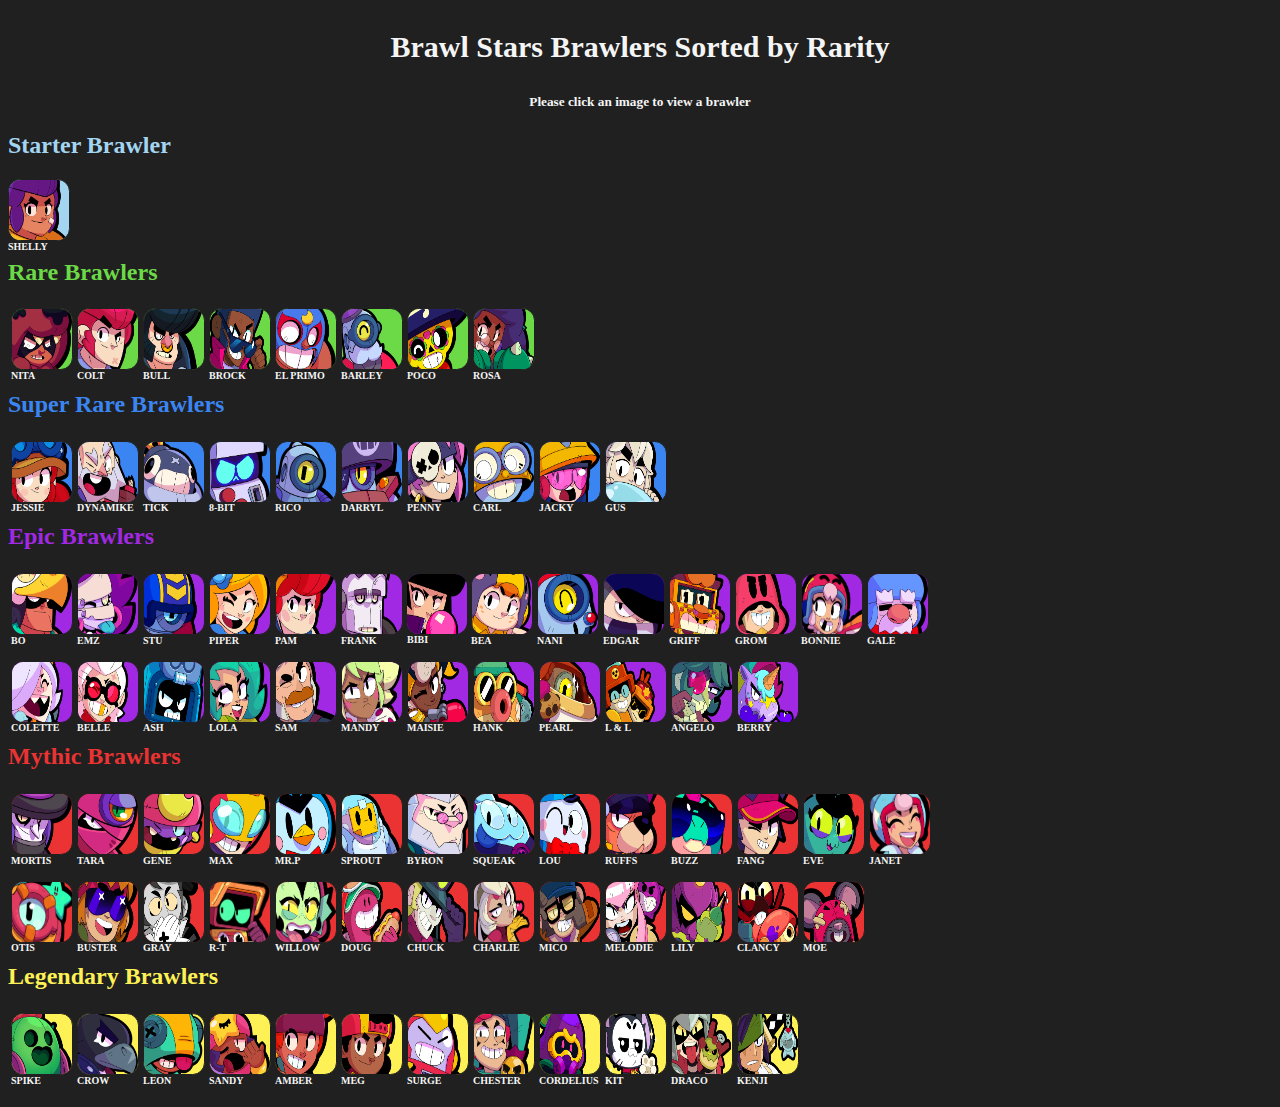
<file: index.html>
<!DOCTYPE html>
<html>
    <head>
        <title> Brawl Stars Website </title>
        <link href="./style.css" rel="stylesheet" />
    </head>
    <body>
        <p style="font-size: 30px; color: whitesmoke; text-align: center;"> <b>Brawl Stars Brawlers Sorted by Rarity </b></p>
        <h5 style="color: whitesmoke; text-align: center;"> Please click an image to view a brawler</h5>
        <h2 style="color: #A3D5F1"> Starter Brawler </h2>
        <a href="shelly.html"><img  src= "shelly_portrait.png" style=" background-color: #A3D5F1; border: 1px solid; color: rgb(32, 32, 32);"></img></a> 
        <p style="text-align: left; margin-top: -4.5px; font-size: 10px;"><b> SHELLY </b> </p>
            <h2 style="color: #6CDA47; margin-top: -3px;"> Rare Brawlers </h2>
            <table>
                <tr> 
                <td> <a href="Nita.html"> <img src="nita_portrait.png" style="background-color: #6CDA47; border: 1px solid; color: rgb(32, 32, 32);"> </img> </a>
                    <p style="font-size: 10px; margin-top: -4.5px;"><b> NITA </b> </p>
                </td>
                <td><a href="colt.html"> <img src="colt_portrait.png" style="border: 1px solid; color: rgb(32, 32, 32); background-color: #6CDA47;"></img> </a>
                <p style="font-size: 10px; margin-top: -4.5px;"><b> COLT </b></p>
            </td>
                <td> <a href="bull.html"><img src="bull_portrait.png" style="border: 1px solid; color: rgb(32, 32, 32) ; background-color: #6CDA47;"></img></a>
                <p style="font-size: 10px; margin-top: -4.5px;"><b> BULL </b></p>
             </td>
                <td><a href="Brock.html"> <img src="brock_portrait.png" style="border: 1px solid; color: rgb(32, 32, 32); background-color: #6CDA47;"></img> </a>
                <p style="font-size: 10px; margin-top: -4.5px;"><b> BROCK </b></p>
            </td>
                <td> <a href="ElPrimo.html"><img src="elprimo_portrait.png" style="border: 1px solid; color: rgb(32, 32, 32); background-color: #6CDA47;"></img> </a>
                <p style="font-size: 10px; margin-top: -4.5px;"><b> EL PRIMO </b></p> 
            </td>
                <td><a href="barley.html"> <img src="barley_portrait.png" style="border: 1px solid; color: rgb(32, 32, 32); background-color: #6CDA47;"></img></a>
                <p style="font-size: 10px; margin-top: -4.5px;"><b> BARLEY </b></p> 
            </td>
                <td><a href="Poco.html"> <img src="poco_portrait.png" style="border: 1px solid; color: rgb(32, 32, 32); background-color: #6CDA47;"></img> </a>
                <p style="font-size: 10px; margin-top: -4.5px;"><b> POCO </b></p> 
            </td>
                <td><a href="Rosa.html"> <img src="rosa_portrait.png" style="border: 1px solid; color: rgb(32, 32, 32); background-color: #6CDA47;"></img> </a>
                <p style="font-size: 10px; margin-top: -4.5px;"><b> ROSA </b></p> 
            </td>
                </tr>
            </table>
        <h2 style="color: #3B85F2; margin-top: -3px;"> Super Rare Brawlers</h2>
        <table>
            <tr>
                <td> <img src="jessie_portrait.png" style="background-color: #3B85F2; border: 1px solid; color: rgb(32, 32, 32)"> </img>
                <p style="font-size: 10px; margin-top: -4.5px;"><b> JESSIE </b></p>
            </td>
            <td> <img src="dynamike_portrait.png" style="background-color:#3B85F2; border: 1px solid; color: rgb(32, 32, 32)"> </img>
                <p style="font-size: 10px; margin-top: -4.5px;"><b> DYNAMIKE </b></p>
            </td>
            <td> <img src="tick_portrait.png" style="background-color:#3B85F2; border: 1px solid; color: rgb(32, 32, 32)"> </img>
                <p style="font-size: 10px; margin-top: -4.5px;"><b> TICK </b></p>
            </td>
            <td> <img src="8bit_portrait.png" style="background-color:#3B85F2; border: 1px solid; color:rgb(32, 32, 32)"> </img>
                <p style="font-size: 10px; margin-top: -4.5px;"><b> 8-BIT </b></p>
            </td>
            <td> <img src="rico_portrait.png" style="background-color:#3B85F2; border: 1px solid; color:rgb(32, 32, 32)"> </img>
                <p style="font-size: 10px; margin-top: -4.5px;"><b> RICO </b></p>
            </td>
            <td> <img src="darryl_portrait.png" style="background-color:#3B85F2; border: 1px solid; color:rgb(32, 32, 32)"> </img>
                <p style="font-size: 10px; margin-top: -4.5px;"><b> DARRYL </b></p>
            </td>
            <td> <img src="penny_portrait.png" style="background-color:#3B85F2; border: 1px solid; color:rgb(32, 32, 32)"> </img>
                <p style="font-size: 10px; margin-top: -4.5px;"><b> PENNY </b></p>
            </td>
            <td> <img src="carl_portrait.png" style="background-color:#3B85F2; border: 1px solid; color:rgb(32, 32, 32)"> </img>
                <p style="font-size: 10px; margin-top: -4.5px;"><b> CARL </b></p>
            </td>
            <td> <img src="jacky_portrait.png" style="background-color:#3B85F2; border: 1px solid; color:rgb(32, 32, 32)"> </img>
                <p style="font-size: 10px; margin-top: -4.5px;"><b> JACKY </b></p>
            </td>
            <td> <img src="gus_portrait.png" style="background-color:#3B85F2; border: 1px solid; color:rgb(32, 32, 32)"> </img>
                <p style="font-size: 10px; margin-top: -4.5px;"><b> GUS </b></p>
            </td>
            </tr>
        </table>
        <h2 style="color: #A229E3; margin-top: -3px;"> Epic Brawlers </h2>
        <table>
            <tr>
                <td> <img src="bo_portrait.png" style="background-color: #A229E3; border: 1px solid; color: rgb(32, 32, 32);"> </img>
                    <p style="font-size: 10px; margin-top: -4.5px;"><b> BO </b></p> 
                <td> <img src="emz_portrait.png" style="background-color: #A229E3; border: 1px solid; color: rgb(32, 32, 32);"></img>
                    <p style="font-size: 10px; margin-top: -4.5px;"><b> EMZ </b></p>
                </td>
                <td> <img src="stu_portrait.png" style="background-color: #A229E3; border: 1px solid; color: rgb(32, 32, 32)"> </img>
                    <p style="font-size: 10px; margin-top: -4.5px;"><b> STU </b> </p>
                </td>
                <td> <img src="piper_portrait.png" style="background-color: #A229E3; border: 1px solid; color: rgb(32, 32, 32);"> </img>
            <p style="font-size: 10px; margin-top: -4.5px;"><b> PIPER </b></p>
                </td> 
                <td> <img src="pam_portrait.png" style="background-color: #A229E3; border: 1px solid; color: rgb(32, 32, 32)"></img>
                <p style="font-size: 10px; margin-top: -4.5px;"><b> PAM </b></p>
                </td>
                <td> <img src="frank_portrait.png" style="background-color: #A229E3; border: 1px solid; color: rgb(32, 32, 32)"></img>
                    <p style="font-size: 10px; margin-top: -4.5px;"><b> FRANK </b></p>
                </td>
                <td> <img src="bibi_portrait.png" style="background-color: #A229E3; border: 1px sodid; color: rgb(32, 32, 32)"></img>
                    <p style="font-size: 10px; margin-top: -4.5px;"><b> BIBI </b></p>
                </td>
                <td> <img src="bea_portrait.png" style="background-color:#A229E3; border: 1px solid; color: rgb(32, 32, 32)"></img>
                    <p style="font-size: 10px; margin-top: -4.5px;"><b> BEA </b></p>
                </td>
                <td> <img src="nani_portrait.png" style="background-color:#A229E3; border: 1px solid; color: rgb(32, 32, 32)"></img>
                    <p style="font-size: 10px; margin-top: -4.5px;"><b> NANI </b></p>
                </td>
                <td> <img src="edgar_portrait.png" style=" background-color: #A229E3; border: 1px solid; color: rgb(32, 32, 32)"></img>
                    <p style="font-size: 10px; margin-top: -4.5px;"><b> EDGAR </b></p>
                </td>
                <td> <img src="griff_portrait.png" style=" background-color: #A229E3; border: 1px solid; color: rgb(32, 32, 32)"></img>
                    <p style="font-size: 10px; margin-top: -4.5px;"><b> GRIFF </b></p>
                </td>
                <td> <img src="grom_portrait.png" style=" background-color: #A229E3; border: 1px solid; color: rgb(32, 32, 32)"></img>
                    <p style="font-size: 10px; margin-top: -4.5px;"><b> GROM </b></p>
                </td>
                <td> <img src="bonnie_portrait.png" style=" background-color: #A229E3; border: 1px solid; color: rgb(32, 32, 32)"></img>
                    <p style="font-size: 10px; margin-top: -4.5px;"><b> BONNIE </b></p>
                </td>
                <td> <img src="gale_portrait.png" style=" background-color: #A229E3; border: 1px solid; color: rgb(32, 32, 32)"></img>
                    <p style="font-size: 10px; margin-top: -4.5px;"><b> GALE </b></p>
                </td>
            </tr>
        </table>
        <table style="margin-top: -1px"> 
            <tr>
                <td> <img src="colette_portrait.png" style=" background-color: #A229E3; border: 1px solid; color: rgb(32, 32, 32)"></img>
                    <p style="font-size: 10px; margin-top: -4.5px;"><b> COLETTE </b></p>
                </td>
                <td> <img src="belle_portrait.png" style=" background-color: #A229E3; border: 1px solid; color: rgb(32, 32, 32)"></img>
                    <p style="font-size: 10px; margin-top: -4.5px;"><b> BELLE </b></p>
                </td>
                <td> <img src="ash_portrait.png" style=" background-color: #A229E3; border: 1px solid; color: rgb(32, 32, 32)"></img>
                    <p style="font-size: 10px; margin-top: -4.5px;"><b> ASH </b></p>
                </td>
                <td> <img src="lola_portrait.png" style=" background-color: #A229E3; border: 1px solid; color: rgb(32, 32, 32)"></img>
                    <p style="font-size: 10px; margin-top: -4.5px;"><b> LOLA </b></p>
                </td>
                <td> <img src="sam_portrait.png" style=" background-color: #A229E3; border: 1px solid; color: rgb(32, 32, 32)"></img>
                    <p style="font-size: 10px; margin-top: -4.5px;"><b> SAM </b></p>
                </td>
                <td> <img src="mandy_portrait.png" style=" background-color: #A229E3; border: 1px solid; color: rgb(32, 32, 32)"></img>
                    <p style="font-size: 10px; margin-top: -4.5px;"><b> MANDY </b></p>
                </td>
                <td> <img src="maisie_portrait.png" style=" background-color: #A229E3; border: 1px solid; color: rgb(32, 32, 32)"></img>
                    <p style="font-size: 10px; margin-top: -4.5px;"><b> MAISIE </b></p>
                </td>
                <td> <img src="hank_portrait.png" style=" background-color: #A229E3; border: 1px solid; color: rgb(32, 32, 32)"></img>
                    <p style="font-size: 10px; margin-top: -4.5px;"><b> HANK </b></p>
                </td>
                <td> <img src="pearl_portrait.png" style=" background-color: #A229E3; border: 1px solid; color: rgb(32, 32, 32)"></img>
                    <p style="font-size: 10px; margin-top: -4.5px;"><b> PEARL </b></p>
                </td>
                <td> <img src="larry&lawrie_portrait.png" style=" background-color: #A229E3; border: 1px solid; color: rgb(32, 32, 32);"></img>
                    <p style="font-size: 10px; margin-top: -4.5px;"><b> L & L </b></p>
                </td>
                <td> <img src="angelo_portrait.png" style=" background-color: #A229E3; border: 1px solid; color: rgb(32, 32, 32)"></img>
                    <p style="font-size: 10px; margin-top: -4.5px;"><b> ANGELO </b></p>
                </td>
                <td> <img src="berry_portrait.png" style=" background-color: #A229E3; border: 1px solid; color: rgb(32, 32, 32)"></img>
                    <p style="font-size: 10px; margin-top: -4.5px;"><b> BERRY </b></p>
                </td>
            </tr>
        </table>
        <h2 style="color: #EA3332; margin-top: -3px;"> Mythic Brawlers </h2>
        <table>
            <tr>
                <td> <img src="mortis_portrait.png" style=" background-color: #EA3332; border: 1px solid; color: rgb(32, 32, 32)"></img>
                <p style="font-size: 10px; margin-top: -4.5px;"><b> MORTIS </b></p>
            </td>
            <td> <img src="tara_portrait.png" style=" background-color: #EA3332; border: 1px solid; color: rgb(32, 32, 32)"></img>
                <p style="font-size: 10px; margin-top: -4.5px;"><b> TARA </b></p>
            </td>
            <td> <img src="gene_portrait.png" style=" background-color: #EA3332; border: 1px solid; color: rgb(32, 32, 32)"></img>
                <p style="font-size: 10px; margin-top: -4.5px;"><b> GENE </b></p>
            </td>
            <td> <img src="max_portrait.png" style=" background-color: #EA3332; border: 1px solid; color: rgb(32, 32, 32)"></img>
                <p style="font-size: 10px; margin-top: -4.5px;"><b> MAX </b></p>
            </td>
            <td> <img src="mrp_portrait.png" style=" background-color: #EA3332; border: 1px solid; color: rgb(32, 32, 32)"></img>
                <p style="font-size: 10px; margin-top: -4.5px;"><b> MR.P </b></p>
            </td>
            <td> <img src="sprout_portrait.png" style=" background-color: #EA3332; border: 1px solid; color: rgb(32, 32, 32)"></img>
                <p style="font-size: 10px; margin-top: -4.5px;"><b> SPROUT </b></p>
            </td>
            <td> <img src="byron_portrait.png" style=" background-color: #EA3332; border: 1px solid; color: rgb(32, 32, 32)"></img>
                <p style="font-size: 10px; margin-top: -4.5px;"><b> BYRON </b></p>
            </td>
            <td> <img src="squeak_portrait.png" style=" background-color: #EA3332; border: 1px solid; color: rgb(32, 32, 32)"></img>
                <p style="font-size: 10px; margin-top: -4.5px;"><b> SQUEAK </b></p>
            </td>
            <td> <img src="lou_portrait.png" style=" background-color: #EA3332; border: 1px solid; color: rgb(32, 32, 32)"></img>
                <p style="font-size: 10px; margin-top: -4.5px;"><b> LOU </b></p>
            </td>
            <td> <img src="ruffs_portrait.png" style=" background-color: #EA3332; border: 1px solid; color: rgb(32, 32, 32)"></img>
                <p style="font-size: 10px; margin-top: -4.5px;"><b> RUFFS </b></p>
            </td>
            <td> <img src="buzz_portrait.png" style=" background-color: #EA3332; border: 1px solid; color: rgb(32, 32, 32)"></img>
                <p style="font-size: 10px; margin-top: -4.5px;"><b> BUZZ </b></p>
            </td>
            <td> <img src="fang_portrait.png" style=" background-color: #EA3332; border: 1px solid; color: rgb(32, 32, 32)"></img>
                <p style="font-size: 10px; margin-top: -4.5px;"><b> FANG </b></p>
            </td>
            <td> <img src="eve_portrait.png" style=" background-color: #EA3332; border: 1px solid; color: rgb(32, 32, 32)"></img>
                <p style="font-size: 10px; margin-top: -4.5px;"><b> EVE </b></p>
            </td>
            <td> <img src="janet_portrait.png" style=" background-color: #EA3332; border: 1px solid; color: rgb(32, 32, 32)"></img>
                <p style="font-size: 10px; margin-top: -4.5px;"><b> JANET </b></p>
            </td>
            </tr>
            </table>
            <table style="margin-top: -1px">
                <tr>
                    <td> <img src="otis_portrait.png" style=" background-color: #EA3332; border: 1px solid; color: rgb(32, 32, 32)"></img>
                        <p style="font-size: 10px; margin-top: -4.5px;"><b> OTIS </b></p>
                    </td>
                    <td> <img src="buster_portrait.png" style=" background-color: #EA3332; border: 1px solid; color: rgb(32, 32, 32)"></img>
                        <p style="font-size: 10px; margin-top: -4.5px;"><b> BUSTER </b></p>
                    </td>
                    <td> <img src="gray_portrait.png" style=" background-color: #EA3332; border: 1px solid; color: rgb(32, 32, 32)"></img>
                        <p style="font-size: 10px; margin-top: -4.5px;"><b> GRAY </b></p>
                    </td>
                    <td> <img src="rt_portrait.png" style=" background-color: #EA3332; border: 1px solid; color: rgb(32, 32, 32)"></img>
                        <p style="font-size: 10px; margin-top: -4.5px;"><b> R-T </b></p>
                    </td>
                    <td> <img src="willow_portrait.png" style=" background-color: #EA3332; border: 1px solid; color: rgb(32, 32, 32)"></img>
                        <p style="font-size: 10px; margin-top: -4.5px;"><b> WILLOW </b></p>
                    </td>
                    <td> <img src="doug_portrait.png" style=" background-color: #EA3332; border: 1px solid; color: rgb(32, 32, 32)"></img>
                        <p style="font-size: 10px; margin-top: -4.5px;"><b> DOUG </b></p>
                    </td>
                    <td> <img src="chuck_portrait.png" style=" background-color: #EA3332; border: 1px solid; color: rgb(32, 32, 32)"></img>
                        <p style="font-size: 10px; margin-top: -4.5px;"><b> CHUCK </b></p>
                    </td>
            <td> <img src="charlie_portrait.png" style=" background-color: #EA3332; border: 1px solid; color: rgb(32, 32, 32)"></img>
                <p style="font-size: 10px; margin-top: -4.5px;"><b> CHARLIE </b></p>
            </td>
            <td> <img src="mico_portrait.png" style=" background-color: #EA3332; border: 1px solid; color: rgb(32, 32, 32)"></img>
                <p style="font-size: 10px; margin-top: -4.5px;"><b> MICO </b></p>
            </td>
            <td> <img src="melodie_portrait.png" style=" background-color: #EA3332; border: 1px solid; color: rgb(32, 32, 32)"></img>
                <p style="font-size: 10px; margin-top: -4.5px;"><b> MELODIE </b></p>
            </td>
            <td> <img src="lily_portrait.png" style=" background-color: #EA3332; border: 1px solid; color: rgb(32, 32, 32)"></img>
                <p style="font-size: 10px; margin-top: -4.5px;"><b> LILY </b></p>
            </td>
            <td> <img src="clancy_portrait.png" style=" background-color: #EA3332; border: 1px solid; color: rgb(32, 32, 32)"></img>
                <p style="font-size: 10px; margin-top: -4.5px;"><b> CLANCY </b></p>
            </td>
            <td> <img src="moe_portrait.png" style=" background-color: #EA3332; border: 1px solid; color: rgb(32, 32, 32)"></img>
                <p style="font-size: 10px; margin-top: -4.5px;"><b> MOE </b></p>
            </td>
            </tr>
        </table>
        <h2 style="color: #FDF156; margin-top: -3px"> Legendary Brawlers </h2>
        <table>
            <tr>
            <td> <img src="spike_portrait.png" style="background-color: #FDF156; border: 1px solid; color: rgb(32, 32, 32)"> </img>
                <p style="font-size: 10px; margin-top: -4.5px;"><b> SPIKE </b></p>
            </td>
            <td> <img src="crow_portrait.png" style="background-color: #FDF156; border: 1px solid; color: rgb(32, 32, 32)"> </img>
                <p style="font-size: 10px; margin-top: -4.5px;"><b> CROW </b></p>
            </td>
            <td> <img src="leon_portrait.png" style="background-color: #FDF156; border: 1px solid; color: rgb(32, 32, 32)"> </img>
                <p style="font-size: 10px; margin-top: -4.5px;"><b> LEON </b></p>
            </td>
            <td> <img src="sandy_portrait.png" style="background-color: #FDF156; border: 1px solid; color: rgb(32, 32, 32)"> </img>
                <p style="font-size: 10px; margin-top: -4.5px;"><b> SANDY </b></p>
            </td>
            <td> <img src="amber_portrait.png" style="background-color: #FDF156; border: 1px solid; color: rgb(32, 32, 32)"> </img>
                <p style="font-size: 10px; margin-top: -4.5px;"><b> AMBER </b></p>
            </td>
            <td> <img src="meg_portrait.png" style="background-color: #FDF156; border: 1px solid; color: rgb(32, 32, 32)"> </img>
                <p style="font-size: 10px; margin-top: -4.5px;"><b> MEG </b></p>
            </td>
            <td> <img src="surge_portrait.png" style="background-color: #FDF156; border: 1px solid; color: rgb(32, 32, 32)"> </img>
                <p style="font-size: 10px; margin-top: -4.5px;"><b> SURGE </b></p>
            </td>
            <td> <img src="chester_portrait.png" style="background-color: #FDF156; border: 1px solid; color: rgb(32, 32, 32)"> </img>
                <p style="font-size: 10px; margin-top: -4.5px;"><b> CHESTER </b></p>
            </td>
            <td> <img src="cordelius_portrait.png" style="background-color: #FDF156; border: 1px solid; color: rgb(32, 32, 32)"> </img>
                <p style="font-size: 10px; margin-top: -4.5px;"><b> CORDELIUS </b></p>
            </td>
            <td> <img src="kit_portrait.png" style="background-color: #FDF156; border: 1px solid; color: rgb(32, 32, 32)"> </img>
                <p style="font-size: 10px; margin-top: -4.5px;"><b> KIT </b></p>
            </td>
            <td> <img src="draco_portrait.png" style="background-color: #FDF156; border: 1px solid; color: rgb(32, 32, 32)"> </img>
                <p style="font-size: 10px; margin-top: -4.5px;"><b> DRACO </b></p>
            </td>
            <td> <img src="kenji_portrait.png" style="background-color: #FDF156; border: 1px solid; color: rgb(32, 32, 32)"> </img>
                <p style="font-size: 10px; margin-top: -4.5px;"><b> KENJI </b></p>
            </td>
        </table>
    </body>
</html>
</file>
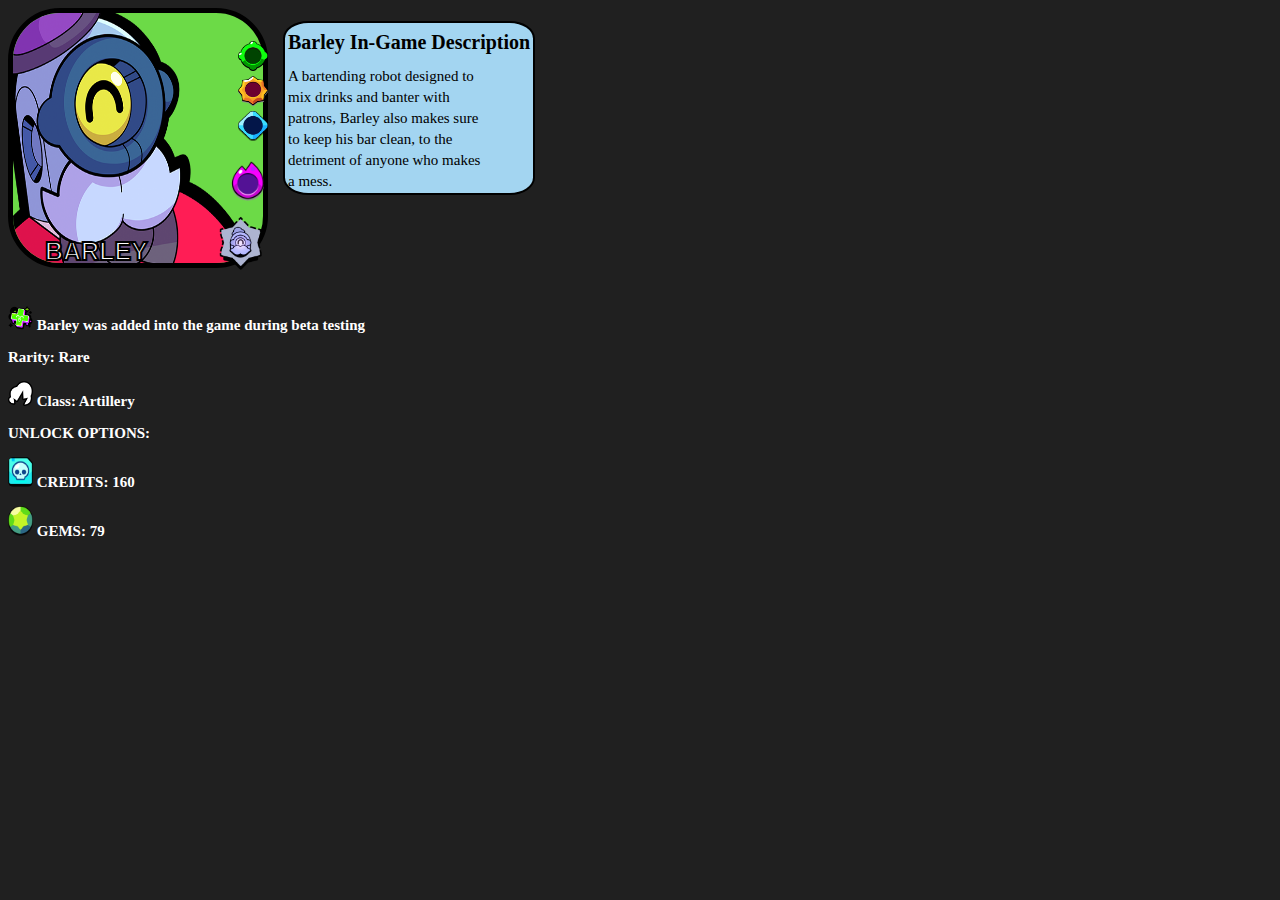
<file: Barley.html>
<!DOCTYPE html>
<html>
<head>
    <title> Bull Information </title>
        <link href="./brawlerpage.css" rel="stylesheet" />
</head>
<body>
 <div> 
<a href="index.html"><img src="barley_portrait.png" style="background-color: #6CDA47; border: 5px solid; color: black;"> </img></a>
<img src="barley1_mastery.png" class="imtip" style=" width: 55px;  height: 55px; margin-top: -25px;"></img>
<img src="gadget_base_empty.png" class="imtip" style="width: 30px; height: 30px; margin-bottom: 200px;"></img>
<img src="starpower_base01_empty.png" class="imtip" style="width: 30px; height: 30px; margin-bottom: 165px;"></img>
<img src="gear_base_empty.png" class="imtip" style="width: 30px; height: 30px; margin-bottom: 130px;"></img>
<img src="hypercharge_blank-2.png" class="imtip" style="width: 40px; height: 40px; margin-bottom: 70px;"> </img>
</div> 

<div class="overlay-text">
    <p><b> BARLEY </b><p>
   </div>

   <table class="center" style="margin-left: 275px;  background-color: #A3D5F1; margin-top: -270px; margin-bottom: 110px; 
   border: 2.5px solid; border-radius: 10%; color: black"> 
       <tr>
           <td>
               <h5 style="font-size: 20px; font-family: 'Times New Roman', Times, serif; color: black; text-align: 
               center; margin-bottom: 10px; margin-top: 5px;"><b> Barley In-Game Description </b></h5>
           </td>    
           </tr>
   <tr style="font-size:15px; font-family: 'Times New Roman', Times, serif; color: black;"> 
       <td>
           A bartending robot designed to
   </td>
   </tr>
   <tr style="font-size:15px; font-family: 'Times New Roman', Times, serif; color: black; "> 
       <td>
          mix drinks and banter with
   </td>  
   </tr>
   <tr style="font-size:15px; font-family: 'Times New Roman', Times, serif; color: black; ">   
       <td>
            patrons, Barley also makes sure
   </td>
   </tr>
   <tr style="font-size:15px; font-family: 'Times New Roman', Times, serif; color: black;"> 
       <td>
       to keep his bar clean, to the
   </td>
   </tr>
   <tr style="font-size: 15px; font-family: 'Times New Roman', Times, serif; color: black;">
    <td>
      detriment of anyone who makes
      </td>
   </tr>
   <tr style="font-size:15px; font-family: 'Times New Roman', Times, serif; color: black; ">   
    <td>
        a mess. 
</td>
</tr>
       </tr>
       </table>

<div style="font-family: 'Times New Roman', Times, serif;">
  <h5 style="font-size: 15px;"><img src="spray_university_plus.png" 
   style="width: 25px; height: 25px;"> Barley was added into the game during beta testing </img></h5>

<h5 style="font-size: 15px; margin-top: -10px;"> Rarity:  Rare </h5>

<h5 style="font-size: 15px; margin-top: -10px;"><img src="icon_class_artillery.png" 
   style="width: 25px; height: 25px;"> Class: Artillery </img></h5>
 
   <h5 style="font-size: 15px; margin-top: -10px;"><b> UNLOCK OPTIONS: </b></img></h5>

    <h5 style="font-size: 15px; margin-top: -10px;"><img src="icon_credits.png" 
        style="width: 25px; height: 30px;">  CREDITS: 160 </img></h5>

        <h5 style="font-size: 15px; margin-top: -10px;"> <img src="gems_icon.png"
        style="width: 25px; height: 30px;"> GEMS: 79 </img> </h5>
   </div>

    </body>
</html>
</file>
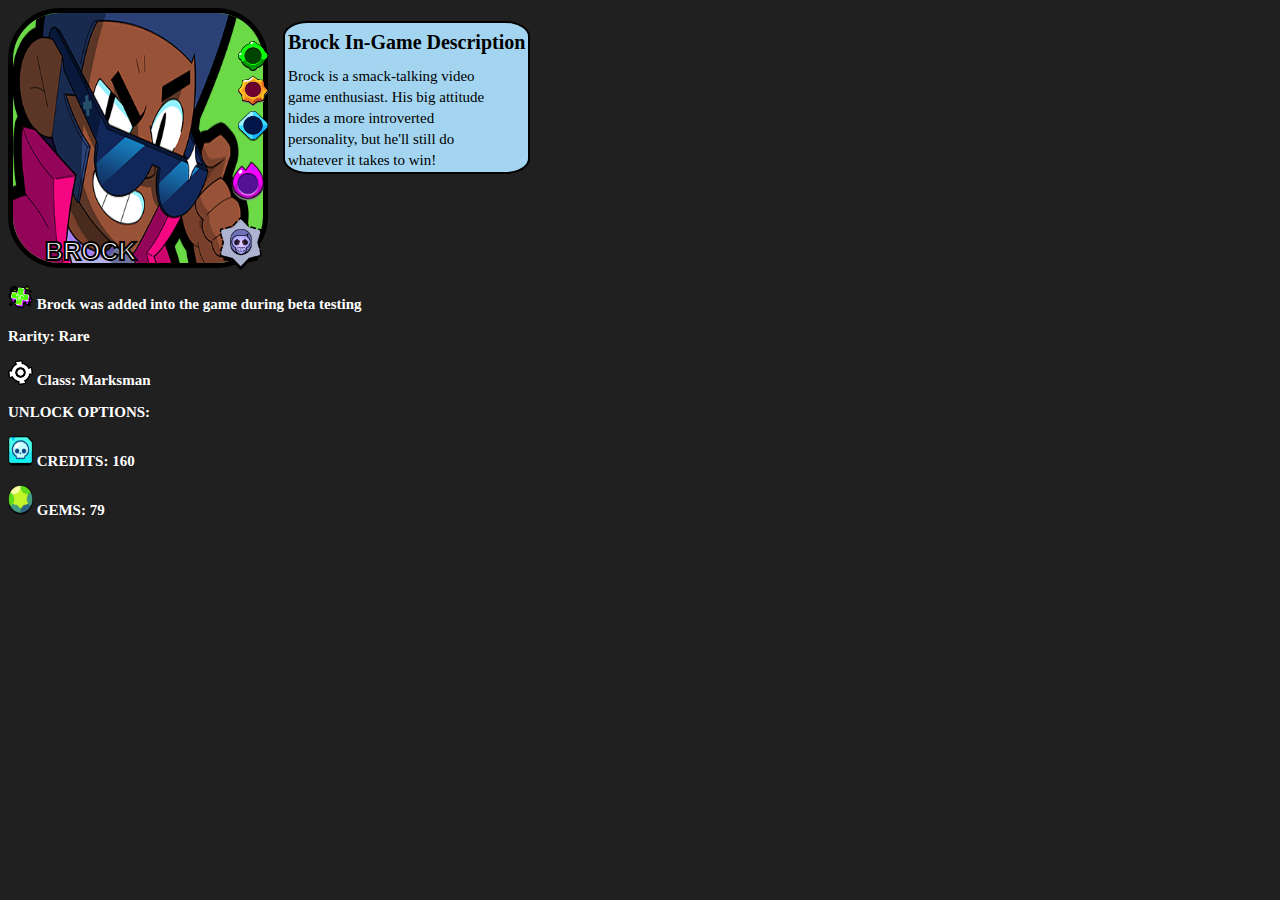
<file: Brock.html>
<!DOCTYPE html>
<html>
<head>
    <title> Bull Information </title>
        <link href="./brawlerpage.css" rel="stylesheet" />
</head>
<body>
 <div> 
<a href="index.html"><img src="brock_portrait.png" style="background-color: #6CDA47; border: 5px solid; color: black;"> </img></a>
<img src="brock1_mastery.png" class="imtip" style=" width: 55px;  height: 55px; margin-top: -25px;"></img>
<img src="gadget_base_empty.png" class="imtip" style="width: 30px; height: 30px; margin-bottom: 200px;"></img>
<img src="starpower_base01_empty.png" class="imtip" style="width: 30px; height: 30px; margin-bottom: 165px;"></img>
<img src="gear_base_empty.png" class="imtip" style="width: 30px; height: 30px; margin-bottom: 130px;"></img>
<img src="hypercharge_blank-2.png" class="imtip" style="width: 40px; height: 40px; margin-bottom: 70px;"> </img>
</div> 

<div class="overlay-text">
    <p><b> BROCK </b><p>
   </div>

   <table class="center" style="margin-left: 275px;  background-color: #A3D5F1; margin-top: -270px; margin-bottom: 110px; 
   border: 2.5px solid; border-radius: 10%; color: black"> 
       <tr>
           <td>
               <h5 style="font-size: 20px; font-family: 'Times New Roman', Times, serif; color: black; text-align: 
               center; margin-bottom: 10px; margin-top: 5px;"><b> Brock In-Game Description </b></h5>
           </td>    
           </tr>
   <tr style="font-size:15px; font-family: 'Times New Roman', Times, serif; color: black;"> 
       <td>
           Brock is a smack-talking video
   </td>
   </tr>
   <tr style="font-size:15px; font-family: 'Times New Roman', Times, serif; color: black; "> 
       <td>
          game enthusiast. His big attitude 
   </td>  
   </tr>
   <tr style="font-size:15px; font-family: 'Times New Roman', Times, serif; color: black; ">   
       <td>
           hides a more introverted 
   </td>
   </tr>
   <tr style="font-size:15px; font-family: 'Times New Roman', Times, serif; color: black;"> 
       <td>
       personality, but he'll still do
   </td>
   </tr>
   <tr style="font-size: 15px; font-family: 'Times New Roman', Times, serif; color: black;">
    <td>
      whatever it takes to win! 
      </td>
   </tr>
       </tr>
       </table>

<div style="font-family: 'Times New Roman', Times, serif;">
  <h5 style="font-size: 15px;"><img src="spray_university_plus.png" 
   style="width: 25px; height: 25px;"> Brock was added into the game during beta testing </img></h5>

<h5 style="font-size: 15px; margin-top: -10px;"> Rarity:  Rare </h5>

<h5 style="font-size: 15px; margin-top: -10px;"><img src="icon_class_marksmen.png" 
   style="width: 25px; height: 25px;"> Class: Marksman </img></h5>
 
   <h5 style="font-size: 15px; margin-top: -10px;"><b> UNLOCK OPTIONS: </b></img></h5>

    <h5 style="font-size: 15px; margin-top: -10px;"><img src="icon_credits.png" 
        style="width: 25px; height: 30px;">  CREDITS: 160 </img></h5>

        <h5 style="font-size: 15px; margin-top: -10px;"> <img src="gems_icon.png"
        style="width: 25px; height: 30px;"> GEMS: 79 </img> </h5>
   </div>

    </body>
</html>
</file>
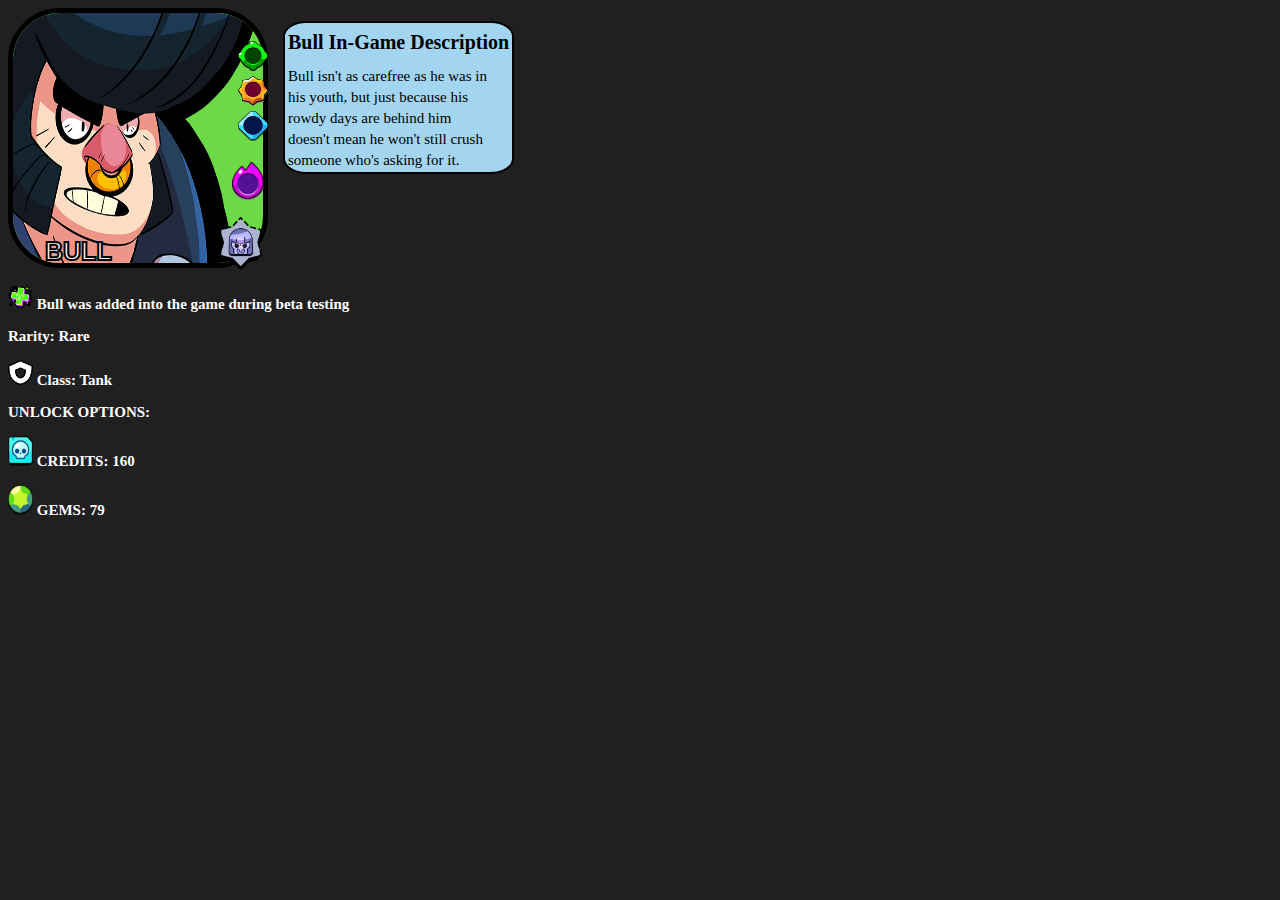
<file: Bull.html>
<!DOCTYPE html>
<html>
<head>
    <title> Bull Information </title>
        <link href="./brawlerpage.css" rel="stylesheet" />
</head>
<body>
 <div> 
<a href="index.html"><img src="bull_portrait.png" style="background-color: #6CDA47; border: 5px solid; color: black;"> </img></a>
<img src="bull1_mastery.png" class="imtip" style=" width: 55px;  height: 55px; margin-top: -25px;"></img>
<img src="gadget_base_empty.png" class="imtip" style="width: 30px; height: 30px; margin-bottom: 200px;"></img>
<img src="starpower_base01_empty.png" class="imtip" style="width: 30px; height: 30px; margin-bottom: 165px;"></img>
<img src="gear_base_empty.png" class="imtip" style="width: 30px; height: 30px; margin-bottom: 130px;"></img>
<img src="hypercharge_blank-2.png" class="imtip" style="width: 40px; height: 40px; margin-bottom: 70px;"> </img>
</div> 

<div class="overlay-text">
    <p><b> BULL </b><p>
   </div>

   <table class="center" style="margin-left: 275px;  background-color: #A3D5F1; margin-top: -270px; margin-bottom: 110px; 
   border: 2.5px solid; border-radius: 10%; color: black"> 
       <tr>
           <td>
               <h5 style="font-size: 20px; font-family: 'Times New Roman', Times, serif; color: black; text-align: 
               center; margin-bottom: 10px; margin-top: 5px;"><b> Bull In-Game Description </b></h5>
           </td>    
           </tr>
   <tr style="font-size:15px; font-family: 'Times New Roman', Times, serif; color: black;"> 
       <td>
           Bull isn't as carefree as he was in
   </td>
   </tr>
   <tr style="font-size:15px; font-family: 'Times New Roman', Times, serif; color: black; "> 
       <td>
          his youth, but just because his 
   </td>  
   </tr>
   <tr style="font-size:15px; font-family: 'Times New Roman', Times, serif; color: black; ">   
       <td>
           rowdy days are behind him
   </td>
   </tr>
   <tr style="font-size:15px; font-family: 'Times New Roman', Times, serif; color: black;"> 
       <td>
       doesn't mean he won't still crush
   </td>
   </tr>
   <tr style="font-size: 15px; font-family: 'Times New Roman', Times, serif; color: black;">
    <td>
      someone who's asking for it.
      </td>
   </tr>
       </tr>
       </table>

<div style="font-family: 'Times New Roman', Times, serif;">
  <h5 style="font-size: 15px;"><img src="spray_university_plus.png" 
   style="width: 25px; height: 25px;"> Bull was added into the game during beta testing </img></h5>

<h5 style="font-size: 15px; margin-top: -10px;"> Rarity:  Rare </h5>

<h5 style="font-size: 15px; margin-top: -10px;"><img src="icon_class_tank.png" 
   style="width: 25px; height: 25px;"> Class: Tank </img></h5>
 
   <h5 style="font-size: 15px; margin-top: -10px;"><b> UNLOCK OPTIONS: </b></img></h5>

    <h5 style="font-size: 15px; margin-top: -10px;"><img src="icon_credits.png" 
        style="width: 25px; height: 30px;">  CREDITS: 160 </img></h5>

        <h5 style="font-size: 15px; margin-top: -10px;"> <img src="gems_icon.png"
        style="width: 25px; height: 30px;"> GEMS: 79 </img> </h5>
   </div>

    </body>
</html>
</file>
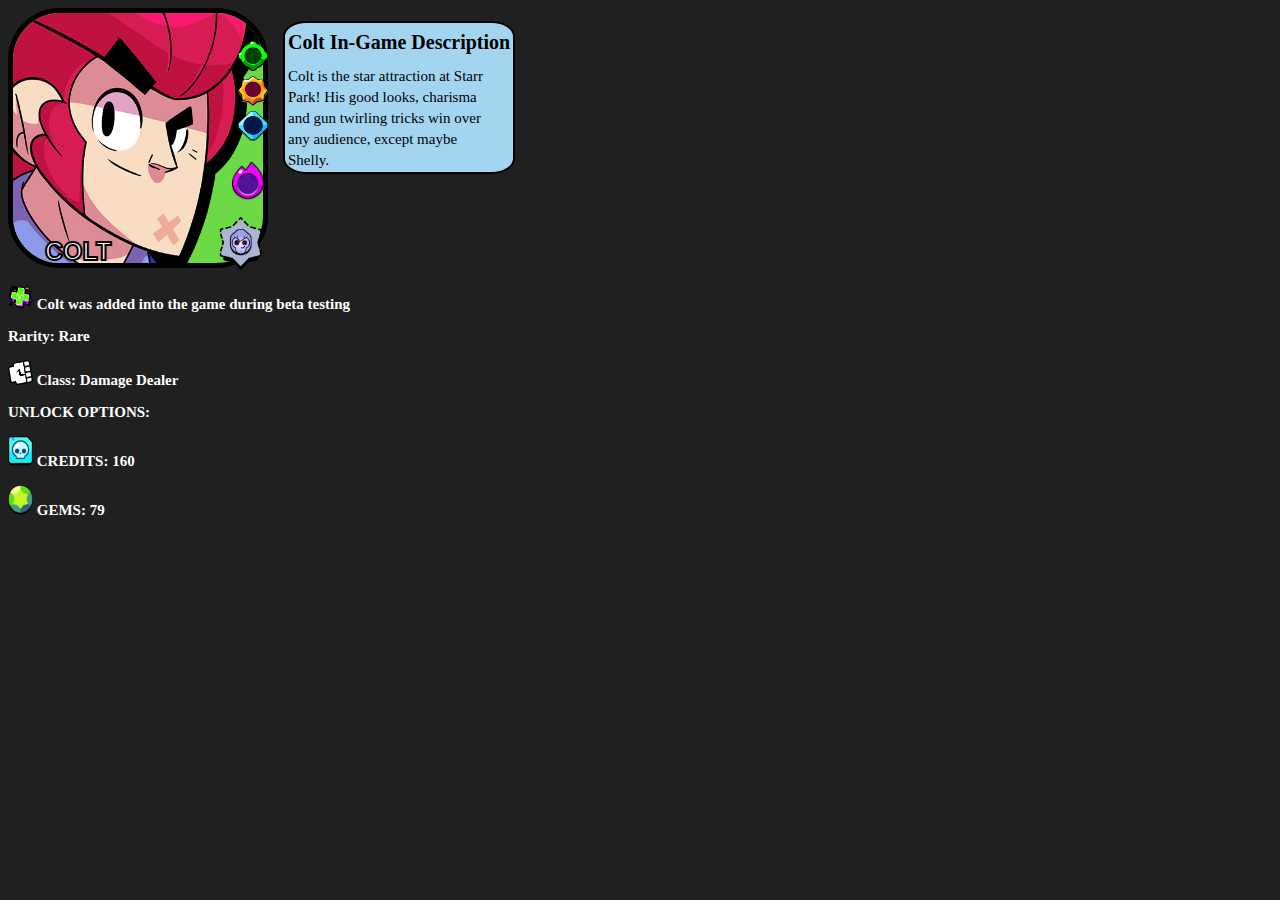
<file: colt.html>
<!DOCTYPE html>
<html>
    <head>
        <title> Colt Information </title>
            <link href="./brawlerpage.css" rel="stylesheet" />
    </head>
    <body>
        <div> 
<a href="index.html"><img src="colt_portrait.png" style="background-color: #6CDA47; border: 5px solid; color: black;"> </img></a>
        <img src="colt1_mastery.png" class="imtip" style=" width: 55px;  height: 55px; margin-top: -25px;"></img>
        <img src="gadget_base_empty.png" class="imtip" style="width: 30px; height: 30px; margin-bottom: 200px;"></img>
        <img src="starpower_base01_empty.png" class="imtip" style="width: 30px; height: 30px; margin-bottom: 165px;"></img>
        <img src="gear_base_empty.png" class="imtip" style="width: 30px; height: 30px; margin-bottom: 130px;"></img>
        <img src="hypercharge_blank-2.png" class="imtip" style="width: 40px; height: 40px; margin-bottom: 70px;"> </img>
            </div> 
            
                <div class="overlay-text">
                     <p><b> COLT </b><p>
                    </div>
            
        <table class="center" style="margin-left: 275px;  background-color: #A3D5F1; margin-top: -270px; margin-bottom: 110px; 
         border: 2.5px solid; border-radius: 10%; color: black">
                        <tr>
                           <td>
                    <h5 style="font-size: 20px; font-family: 'Times New Roman', Times, serif; color: black; text-align: 
                                center; margin-bottom: 10px; margin-top: 5px;"><b> Colt In-Game Description </b></h5>
                            </td>    
                            </tr>
                    <tr style="font-size:15px; font-family: 'Times New Roman', Times, serif; color: black;"> 
                        <td>
                            Colt is the star attraction at Starr 
                    </td>
                    </tr>
                    <tr style="font-size:15px; font-family: 'Times New Roman', Times, serif; color: black; "> 
                        <td>
                           Park! His good looks, charisma 
                    </td>  
                    </tr>
                    <tr style="font-size:15px; font-family: 'Times New Roman', Times, serif; color: black; ">   
                        <td>
                            and gun twirling tricks win over 
                    </td>
                    </tr>
                    <tr style="font-size:15px; font-family: 'Times New Roman', Times, serif; color: black;"> 
                        <td>
                        any audience, except maybe
                    </td>
                    </tr>
                    <tr style="font-size:15px; font-family: 'Times New Roman', Times, serif; color: black;"> 
                        <td>
                        Shelly.
                    </td>
                    </tr>
                        </tr>
                    </table>
            
                    <div style="font-family: 'Times New Roman', Times, serif;">
                   <h5 style="font-size: 15px;"><img src="spray_university_plus.png" 
                    style="width: 25px; height: 25px;"> Colt was added into the game during beta testing </img></h5>
            
                <h5 style="font-size: 15px; margin-top: -10px;"> Rarity:  Rare </h5>
            
                <h5 style="font-size: 15px; margin-top: -10px;"><img src="icon_class_damage.png" 
                    style="width: 25px; height: 25px;"> Class:  Damage Dealer </img></h5>
                 
                    <h5 style="font-size: 15px; margin-top: -10px;"><b> UNLOCK OPTIONS: </b></img></h5>
            
                <h5 style="font-size: 15px; margin-top: -10px;"><img src="icon_credits.png" 
                    style="width: 25px; height: 30px;"> CREDITS: 160 </img></h5>
            
                    <h5 style="font-size: 15px; margin-top: -10px;"> <img src="gems_icon.png"
                    style="width: 25px; height: 30px;"> GEMS: 79 </img> </h5>
                    </div>
    </body>
</html>
</file>
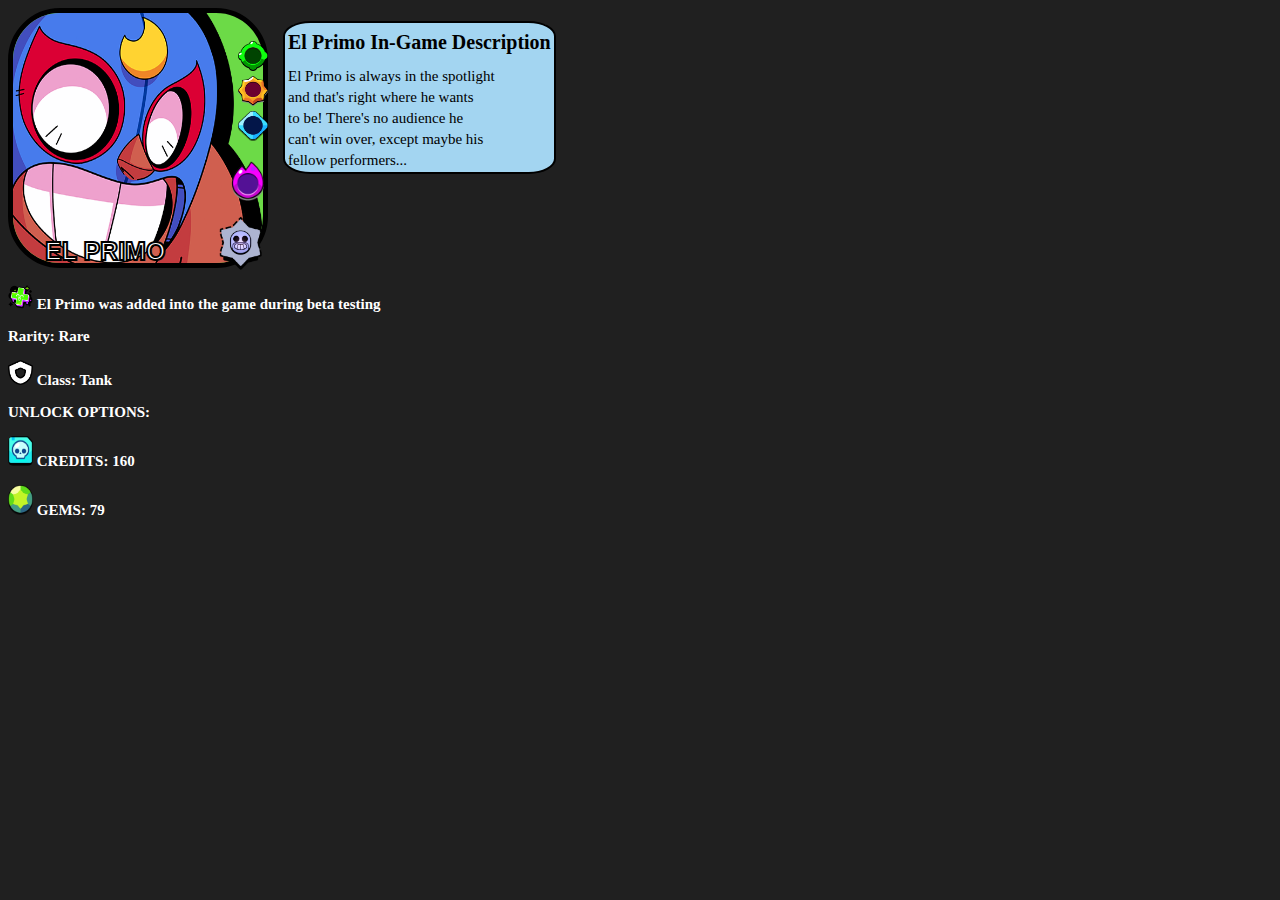
<file: ElPrimo.html>
<!DOCTYPE html>
<html>
<head>
    <title> Bull Information </title>
        <link href="./brawlerpage.css" rel="stylesheet" />
</head>
<body>
 <div> 
<a href="index.html"><img src="elprimo_portrait.png" style="background-color: #6CDA47; border: 5px solid; color: black;"> </img></a>
<img src="primo1_mastery.png" class="imtip" style=" width: 55px;  height: 55px; margin-top: -25px;"></img>
<img src="gadget_base_empty.png" class="imtip" style="width: 30px; height: 30px; margin-bottom: 200px;"></img>
<img src="starpower_base01_empty.png" class="imtip" style="width: 30px; height: 30px; margin-bottom: 165px;"></img>
<img src="gear_base_empty.png" class="imtip" style="width: 30px; height: 30px; margin-bottom: 130px;"></img>
<img src="hypercharge_blank-2.png" class="imtip" style="width: 40px; height: 40px; margin-bottom: 70px;"> </img>
</div> 

<div class="overlay-text">
    <p><b> EL PRIMO </b><p>
   </div>

   <table class="center" style="margin-left: 275px;  background-color: #A3D5F1; margin-top: -270px; margin-bottom: 110px; 
   border: 2.5px solid; border-radius: 10%; color: black"> 
       <tr>
           <td>
               <h5 style="font-size: 20px; font-family: 'Times New Roman', Times, serif; color: black; text-align: 
               center; margin-bottom: 10px; margin-top: 5px;"><b> El Primo In-Game Description </b></h5>
           </td>    
           </tr>
   <tr style="font-size:15px; font-family: 'Times New Roman', Times, serif; color: black;"> 
       <td>
           El Primo is always in the spotlight
   </td>
   </tr>
   <tr style="font-size:15px; font-family: 'Times New Roman', Times, serif; color: black; "> 
       <td>
          and that's right where he wants 
   </td>  
   </tr>
   <tr style="font-size:15px; font-family: 'Times New Roman', Times, serif; color: black; ">   
       <td>
           to be! There's no audience he
   </td>
   </tr>
   <tr style="font-size:15px; font-family: 'Times New Roman', Times, serif; color: black;"> 
       <td>
       can't win over, except maybe his
   </td>
   </tr>
   <tr style="font-size: 15px; font-family: 'Times New Roman', Times, serif; color: black;">
    <td>
      fellow performers... 
      </td>
   </tr>
       </tr>
       </table>

<div style="font-family: 'Times New Roman', Times, serif;">
  <h5 style="font-size: 15px;"><img src="spray_university_plus.png" 
   style="width: 25px; height: 25px;"> El Primo was added into the game during beta testing </img></h5>

<h5 style="font-size: 15px; margin-top: -10px;"> Rarity:  Rare </h5>

<h5 style="font-size: 15px; margin-top: -10px;"><img src="icon_class_tank.png" 
   style="width: 25px; height: 25px;"> Class: Tank </img></h5>
 
   <h5 style="font-size: 15px; margin-top: -10px;"><b> UNLOCK OPTIONS: </b></img></h5>

    <h5 style="font-size: 15px; margin-top: -10px;"><img src="icon_credits.png" 
        style="width: 25px; height: 30px;">  CREDITS: 160 </img></h5>

        <h5 style="font-size: 15px; margin-top: -10px;"> <img src="gems_icon.png"
        style="width: 25px; height: 30px;"> GEMS: 79 </img> </h5>
   </div>

    </body>
</html>
</file>
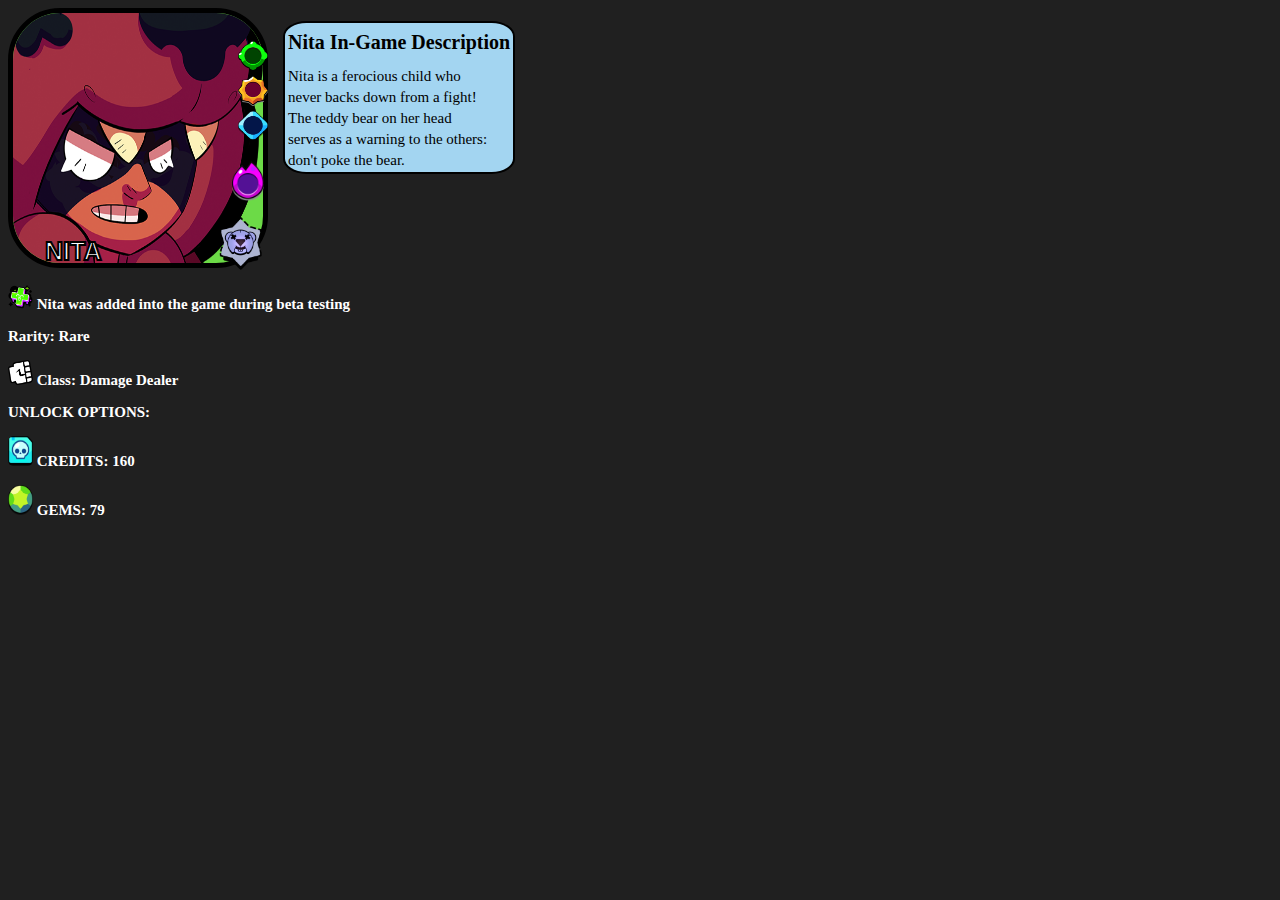
<file: Nita.html>
<!DOCTYPE html>
<html>
<head>
    <title> Nita Information </title>
        <link href="./brawlerpage.css" rel="stylesheet" />
</head>
<body>
 <div> 
<a href="index.html"><img src="nita_portrait.png" style="background-color: #6CDA47; border: 5px solid; color: black;"> </img></a>
<img src="nita1_mastery.png" class="imtip" style=" width: 55px;  height: 55px; margin-top: -25px;"></img>
<img src="gadget_base_empty.png" class="imtip" style="width: 30px; height: 30px; margin-bottom: 200px;"></img>
<img src="starpower_base01_empty.png" class="imtip" style="width: 30px; height: 30px; margin-bottom: 165px;"></img>
<img src="gear_base_empty.png" class="imtip" style="width: 30px; height: 30px; margin-bottom: 130px;"></img>
<img src="hypercharge_blank-2.png" class="imtip" style="width: 40px; height: 40px; margin-bottom: 70px;"> </img>
</div> 

<div class="overlay-text">
    <p><b> NITA </b><p>
   </div>

   <table class="center" style="margin-left: 275px;  background-color: #A3D5F1; margin-top: -270px; margin-bottom: 110px; 
   border: 2.5px solid; border-radius: 10%; color: black"> 
       <tr>
           <td>
               <h5 style="font-size: 20px; font-family: 'Times New Roman', Times, serif; color: black; text-align: 
               center; margin-bottom: 10px; margin-top: 5px;"><b> Nita In-Game Description </b></h5>
           </td>    
           </tr>
   <tr style="font-size:15px; font-family: 'Times New Roman', Times, serif; color: black;"> 
       <td>
           Nita is a ferocious child who
   </td>
   </tr>
   <tr style="font-size:15px; font-family: 'Times New Roman', Times, serif; color: black; "> 
       <td>
          never backs down from a fight!
   </td>  
   </tr>
   <tr style="font-size:15px; font-family: 'Times New Roman', Times, serif; color: black; ">   
       <td>
           The teddy bear on her head 
   </td>
   </tr>
   <tr style="font-size:15px; font-family: 'Times New Roman', Times, serif; color: black;"> 
       <td>
       serves as a warning to the others:
   </td>
   </tr>
   <tr style="font-size: 15px; font-family: 'Times New Roman', Times, serif; color: black;">
    <td>
      don't poke the bear. 
      </td>
   </tr>
       </tr>
       </table>

<div style="font-family: 'Times New Roman', Times, serif;">
  <h5 style="font-size: 15px;"><img src="spray_university_plus.png" 
   style="width: 25px; height: 25px;"> Nita was added into the game during beta testing </img></h5>

<h5 style="font-size: 15px; margin-top: -10px;"> Rarity:  Rare </h5>

<h5 style="font-size: 15px; margin-top: -10px;"><img src="icon_class_damage.png" 
   style="width: 25px; height: 25px;"> Class:  Damage Dealer </img></h5>
 
   <h5 style="font-size: 15px; margin-top: -10px;"><b> UNLOCK OPTIONS: </b></img></h5>

    <h5 style="font-size: 15px; margin-top: -10px;"><img src="icon_credits.png" 
        style="width: 25px; height: 30px;">  CREDITS: 160 </img></h5>

        <h5 style="font-size: 15px; margin-top: -10px;"> <img src="gems_icon.png"
        style="width: 25px; height: 30px;"> GEMS: 79 </img> </h5>
   </div>

    </body>
</html>
</file>
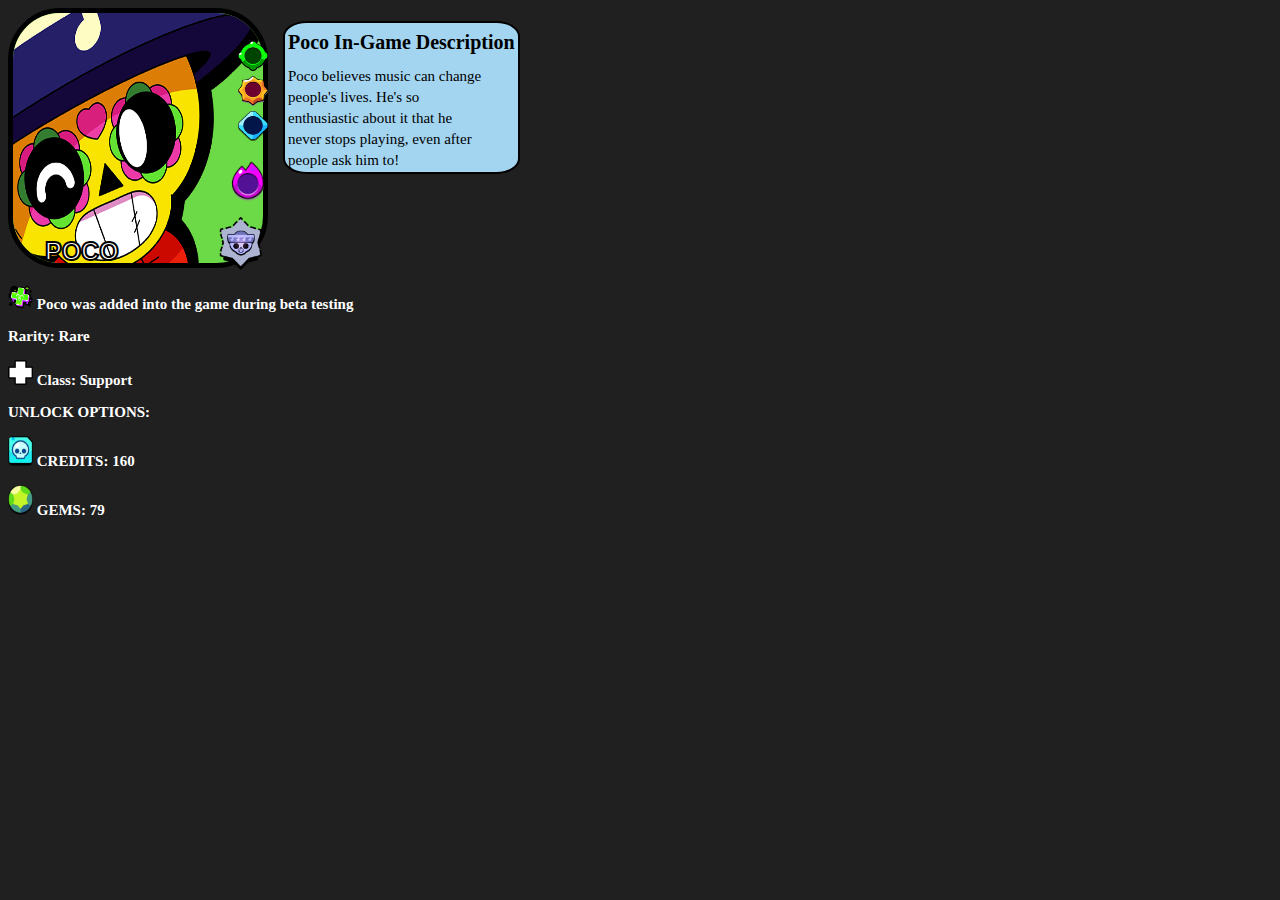
<file: Poco.html>
<!DOCTYPE html>
<html>
<head>
    <title> Bull Information </title>
        <link href="./brawlerpage.css" rel="stylesheet" />
</head>
<body>
 <div> 
<a href="index.html"><img src="poco_portrait.png" style="background-color: #6CDA47; border: 5px solid; color: black;"> </img></a>
<img src="poco1_mastery.png" class="imtip" style=" width: 55px;  height: 55px; margin-top: -25px;"></img>
<img src="gadget_base_empty.png" class="imtip" style="width: 30px; height: 30px; margin-bottom: 200px;"></img>
<img src="starpower_base01_empty.png" class="imtip" style="width: 30px; height: 30px; margin-bottom: 165px;"></img>
<img src="gear_base_empty.png" class="imtip" style="width: 30px; height: 30px; margin-bottom: 130px;"></img>
<img src="hypercharge_blank-2.png" class="imtip" style="width: 40px; height: 40px; margin-bottom: 70px;"> </img>
</div> 

<div class="overlay-text">
    <p><b> POCO </b><p>
   </div>

   <table class="center" style="margin-left: 275px;  background-color: #A3D5F1; margin-top: -270px; margin-bottom: 110px; 
   border: 2.5px solid; border-radius: 10%; color: black"> 
       <tr>
           <td>
               <h5 style="font-size: 20px; font-family: 'Times New Roman', Times, serif; color: black; text-align: 
               center; margin-bottom: 10px; margin-top: 5px;"><b> Poco In-Game Description </b></h5>
           </td>    
           </tr>
   <tr style="font-size:15px; font-family: 'Times New Roman', Times, serif; color: black;"> 
       <td>
           Poco believes music can change
   </td>
   </tr>
   <tr style="font-size:15px; font-family: 'Times New Roman', Times, serif; color: black; "> 
       <td>
          people's lives. He's so 
   </td>  
   </tr>
   <tr style="font-size:15px; font-family: 'Times New Roman', Times, serif; color: black; ">   
       <td>
           enthusiastic about it that he 
   </td>
   </tr>
   <tr style="font-size:15px; font-family: 'Times New Roman', Times, serif; color: black;"> 
       <td>
       never stops playing, even after
   </td>
   </tr>
   <tr style="font-size: 15px; font-family: 'Times New Roman', Times, serif; color: black;">
    <td>
      people ask him to! 
      </td>
   </tr>
       </tr>
       </table>

<div style="font-family: 'Times New Roman', Times, serif;">
  <h5 style="font-size: 15px;"><img src="spray_university_plus.png" 
   style="width: 25px; height: 25px;"> Poco was added into the game during beta testing </img></h5>

<h5 style="font-size: 15px; margin-top: -10px;"> Rarity:  Rare </h5>

<h5 style="font-size: 15px; margin-top: -10px;"><img src="icon_class_support.png" 
   style="width: 25px; height: 25px;"> Class: Support </img></h5>
 
   <h5 style="font-size: 15px; margin-top: -10px;"><b> UNLOCK OPTIONS: </b></img></h5>

    <h5 style="font-size: 15px; margin-top: -10px;"><img src="icon_credits.png" 
        style="width: 25px; height: 30px;">  CREDITS: 160 </img></h5>

        <h5 style="font-size: 15px; margin-top: -10px;"> <img src="gems_icon.png"
        style="width: 25px; height: 30px;"> GEMS: 79 </img> </h5>
   </div>

    </body>
</html>
</file>
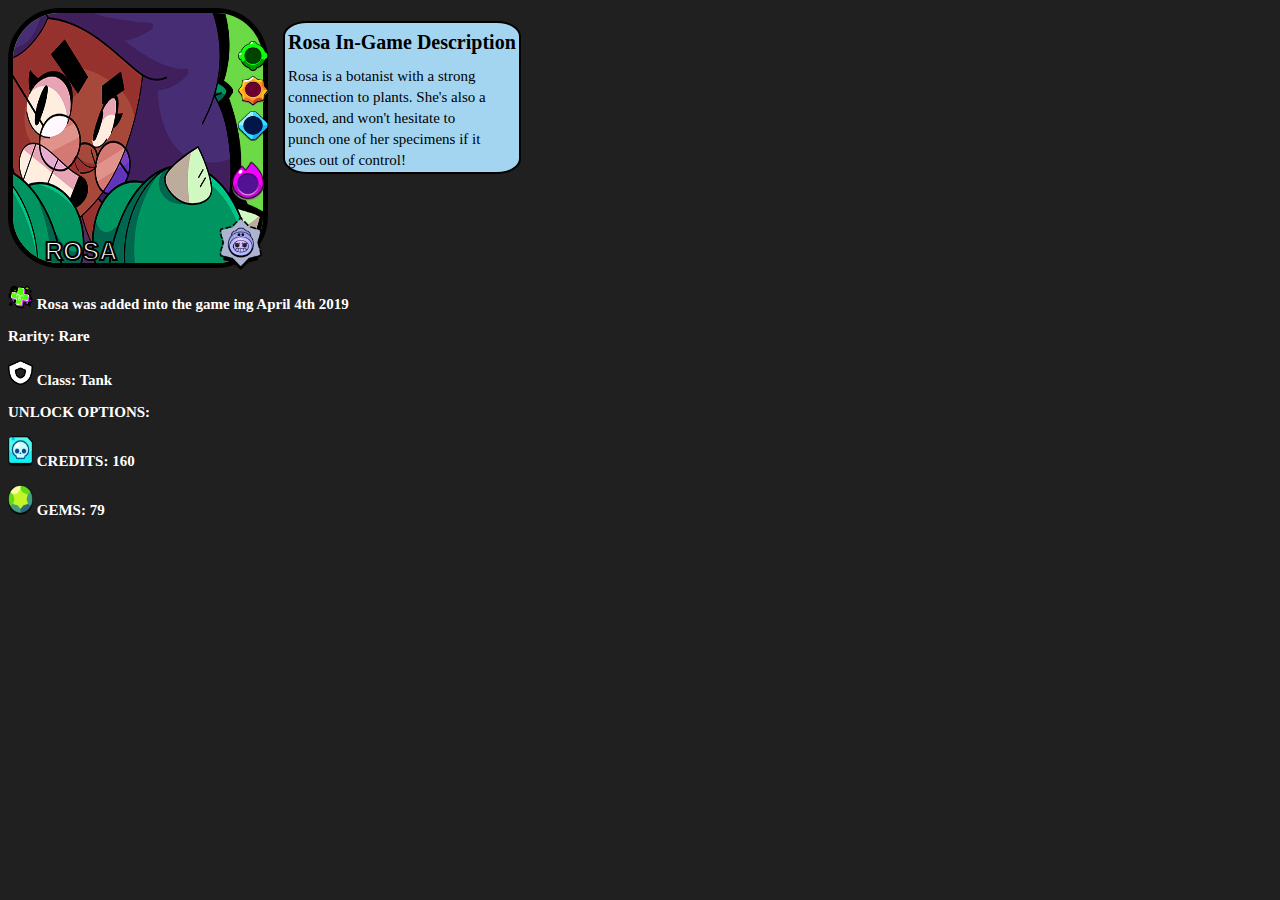
<file: Rosa.html>
<!DOCTYPE html>
<html>
<head>
    <title> Bull Information </title>
        <link href="./brawlerpage.css" rel="stylesheet" />
</head>
<body>
 <div> 
<a href="index.html"><img src="rosa_portrait.png" style="background-color: #6CDA47; border: 5px solid; color: black;"> </img></a>
<img src="rosa1_mastery.png" class="imtip" style=" width: 55px;  height: 55px; margin-top: -25px;"></img>
<img src="gadget_base_empty.png" class="imtip" style="width: 30px; height: 30px; margin-bottom: 200px;"></img>
<img src="starpower_base01_empty.png" class="imtip" style="width: 30px; height: 30px; margin-bottom: 165px;"></img>
<img src="gear_base_empty.png" class="imtip" style="width: 30px; height: 30px; margin-bottom: 130px;"></img>
<img src="hypercharge_blank-2.png" class="imtip" style="width: 40px; height: 40px; margin-bottom: 70px;"> </img>
</div> 

<div class="overlay-text">
    <p><b> ROSA </b><p>
   </div>

   <table class="center" style="margin-left: 275px;  background-color: #A3D5F1; margin-top: -270px; margin-bottom: 110px; 
   border: 2.5px solid; border-radius: 10%; color: black"> 
       <tr>
           <td>
               <h5 style="font-size: 20px; font-family: 'Times New Roman', Times, serif; color: black; text-align: 
               center; margin-bottom: 10px; margin-top: 5px;"><b> Rosa In-Game Description </b></h5>
           </td>    
           </tr>
   <tr style="font-size:15px; font-family: 'Times New Roman', Times, serif; color: black;"> 
       <td>
           Rosa is a botanist with a strong
   </td>
   </tr>
   <tr style="font-size:15px; font-family: 'Times New Roman', Times, serif; color: black; "> 
       <td>
          connection to plants. She's also a 
   </td>  
   </tr>
   <tr style="font-size:15px; font-family: 'Times New Roman', Times, serif; color: black; ">   
       <td>
           boxed, and won't hesitate to
   </td>
   </tr>
   <tr style="font-size:15px; font-family: 'Times New Roman', Times, serif; color: black;"> 
       <td>
        punch one of her specimens if it
   </td>
   </tr>
   <tr style="font-size: 15px; font-family: 'Times New Roman', Times, serif; color: black;">
    <td>
        goes out of control!
      </td>
   </tr>
       </tr>
       </table>

<div style="font-family: 'Times New Roman', Times, serif;">
  <h5 style="font-size: 15px;"><img src="spray_university_plus.png" 
   style="width: 25px; height: 25px;"> Rosa was added into the game ing April 4th 2019 </img></h5>

<h5 style="font-size: 15px; margin-top: -10px;"> Rarity:  Rare </h5>

<h5 style="font-size: 15px; margin-top: -10px;"><img src="icon_class_tank.png" 
   style="width: 25px; height: 25px;"> Class: Tank </img></h5>
 
   <h5 style="font-size: 15px; margin-top: -10px;"><b> UNLOCK OPTIONS: </b></img></h5>

    <h5 style="font-size: 15px; margin-top: -10px;"><img src="icon_credits.png" 
        style="width: 25px; height: 30px;">  CREDITS: 160 </img></h5>

        <h5 style="font-size: 15px; margin-top: -10px;"> <img src="gems_icon.png"
        style="width: 25px; height: 30px;"> GEMS: 79 </img> </h5>
   </div>

    </body>
</html>
</file>
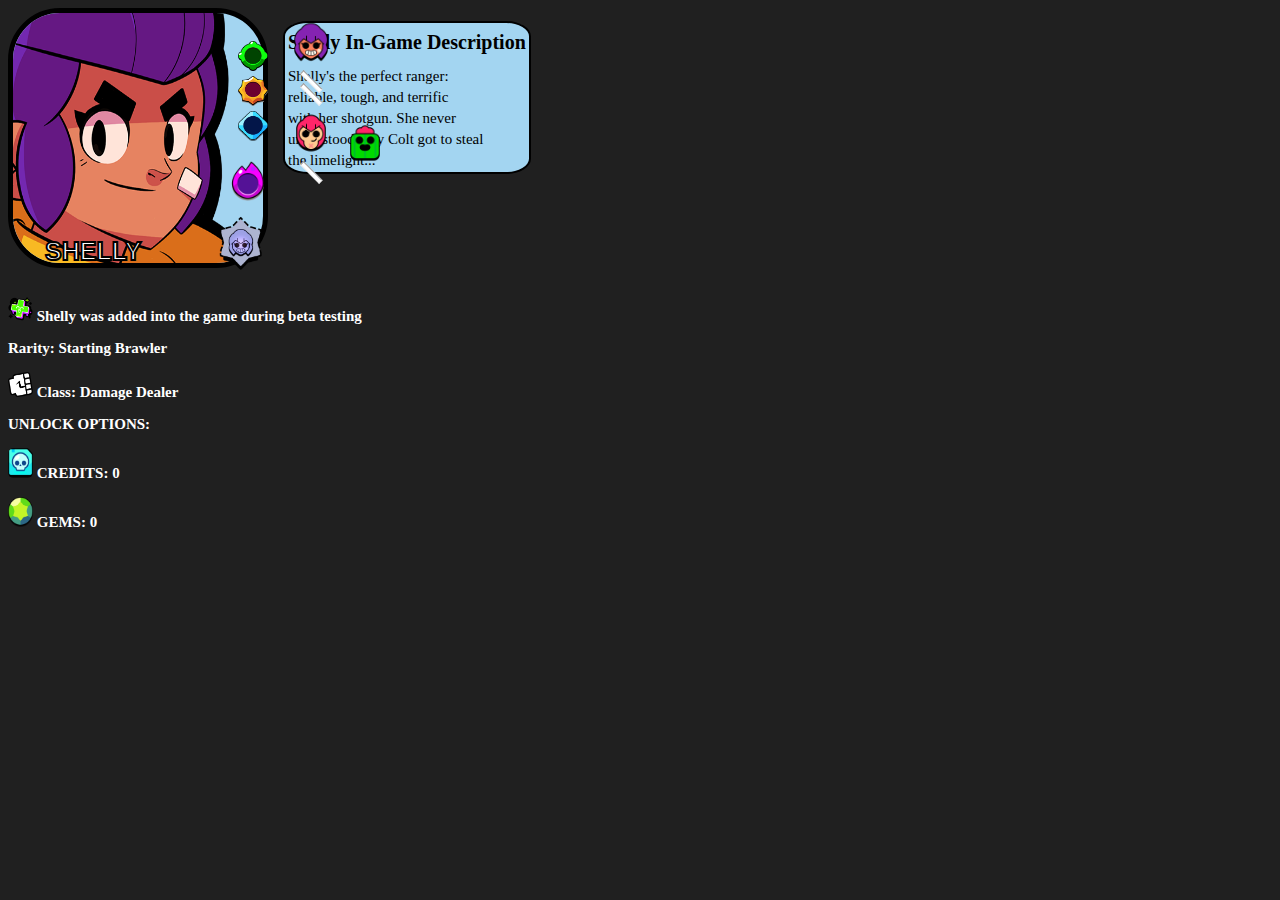
<file: shelly.html>
<!DOCTYPE html>
<html>
<head>
    <title> Shelly Information </title>
        <link href="./brawlerpage.css" rel="stylesheet" />
</head>
<body>
 <div> 
<a href="index.html"><img src="shelly_portrait.png" style="background-color: #A3D5F1; border: 5px solid; color: black;"> </img></a>
<img src="shelly1_mastery.png" class="imtip" style=" width: 55px;  height: 55px; margin-top: -25px;"></img>
<img src="gadget_base_empty.png" class="imtip" style="width: 30px; height: 30px; margin-bottom: 200px;"></img>
<img src="starpower_base01_empty.png" class="imtip" style="width: 30px; height: 30px; margin-bottom: 165px;"></img>
<img src="gear_base_empty.png" class="imtip" style="width: 30px; height: 30px; margin-bottom: 130px;"></img>
<img src="hypercharge_blank-2.png" class="imtip" style="width: 40px; height: 40px; margin-bottom: 70px;"> </img>
</div> 

    <div class="overlay-text">
         <p><b> SHELLY </b><p>
        </div>

        <table class="center" style="margin-left: 275px;  background-color: #A3D5F1; margin-top: -270px; margin-bottom: 110px; 
        border: 2.5px solid; border-radius: 10%; color: black"> 
            <tr>
                <td>
                    <h5 style="font-size: 20px; font-family: 'Times New Roman', Times, serif; color: black; text-align: 
                    center; margin-bottom: 10px; margin-top: 5px;"><b> Shelly In-Game Description </b></h5>
                </td>    
                </tr>
        <tr style="font-size:15px; font-family: 'Times New Roman', Times, serif; color: black;"> 
            <td>
                Shelly's the perfect ranger: 
        </td>
        </tr>
        <tr style="font-size:15px; font-family: 'Times New Roman', Times, serif; color: black; "> 
            <td>
               reliable, tough, and terrific 
        </td>  
        </tr>
        <tr style="font-size:15px; font-family: 'Times New Roman', Times, serif; color: black; ">   
            <td>
                with her shotgun. She never 
        </td>
        </tr>
        <tr style="font-size:15px; font-family: 'Times New Roman', Times, serif; color: black; ">   
            <td>
                understood why Colt got to steal 
        </td>
        </tr>
        <tr style="font-size:15px; font-family: 'Times New Roman', Times, serif; color: black; ">   
            <td>
                the limelight...
        </td>
        </tr>
            </tr>
        </table>

        <table style="margin-left: 275px; margin-top: -270px; margin-left: 275px; margin-bottom: 110px">
<tr>
    <td>
  <a href="shelly.html"> <img src="shelly_pin.png" style="width: 50px; height: 50px;"> </img> </a>
    <div class="hr">
<hr> </hr>
</div>
<div class="hr1">
    <hr> </hr>
</div>
</td>
</tr>
<tr>
<td>
<a href="colt.html"> <img src="colt_pin.png" style="width: 50px; height: 50px;"> </img> </a> 
<div class="hr2">
    <hr></hr>
</div>
</td>
<td>
<img src="spike_pin.png" style="width: 50px; height: 50px;"> </img>
</td>
</tr>
</table>

        <div class="text box" style="font-family: 'Times New Roman', Times, serif;">
       <h5 style="font-size: 15px;"><img src="spray_university_plus.png" 
        style="width: 25px; height: 25px;"> Shelly was added into the game during beta testing </img></h5>

    <h5 style="font-size: 15px; margin-top: -10px;"> Rarity:  Starting Brawler </h5>

    <h5 style="font-size: 15px; margin-top: -10px;"><img src="icon_class_damage.png" 
        style="width: 25px; height: 25px;"> Class:  Damage Dealer </img></h5>
     
        <h5 style="font-size: 15px; margin-top: -10px;"><b> UNLOCK OPTIONS: </b></img></h5>

    <h5 style="font-size: 15px; margin-top: -10px;"><img src="icon_credits.png" 
        style="width: 25px; height: 30px;"> CREDITS: 0 </img></h5>

        <h5 style="font-size: 15px; margin-top: -10px;"> <img src="gems_icon.png"
        style="width: 25px; height: 30px;"> GEMS: 0 </img> </h5>
        </div>


</body>
</html>
</file>
<file: style.css>
body {
    background-color: rgb(32, 32, 32);
    color:whitesmoke;
}
h2 {
    text-align: left;
}
img {
    width: 60px;
    height: 60px;
    border-radius: 20%;
}
</file>
<file: brawlerpage.css>
body {
    background-color: rgb(32, 32, 32);
    color:white;
    font-family:Impact, Haettenschweiler, 'Arial Narrow Bold', sans-serif
}
img {
    width: 250px;
    height: 250px;
    border-radius: 20%;
}
.imtip {
    position: absolute;
    bottom: 0;
    right: 0;
  }
  div {
    position: relative;
    display: inline;
  }
   p {
    font-size: 25px; 
    margin-top: -35px; 
    color: white; 
    margin-left: 37px;
    -webkit-text-stroke-width: 2px;
    -webkit-text-stroke-color: black;
  }
  .center {
    margin-left: auto;
    margin-right: auto;
  }

  hr{
    transform: rotate(45deg);
    width: 25px;
    height: 2.5px;
    background: white;
 }

 .hr1{
  transform: rotate(145deg);
  width: 25px;
  height: 2.5px;
  background: white;
 }

 .hr2{
  width: 25px;
  height: 2.5px;
  background: white;
 }
</file>
